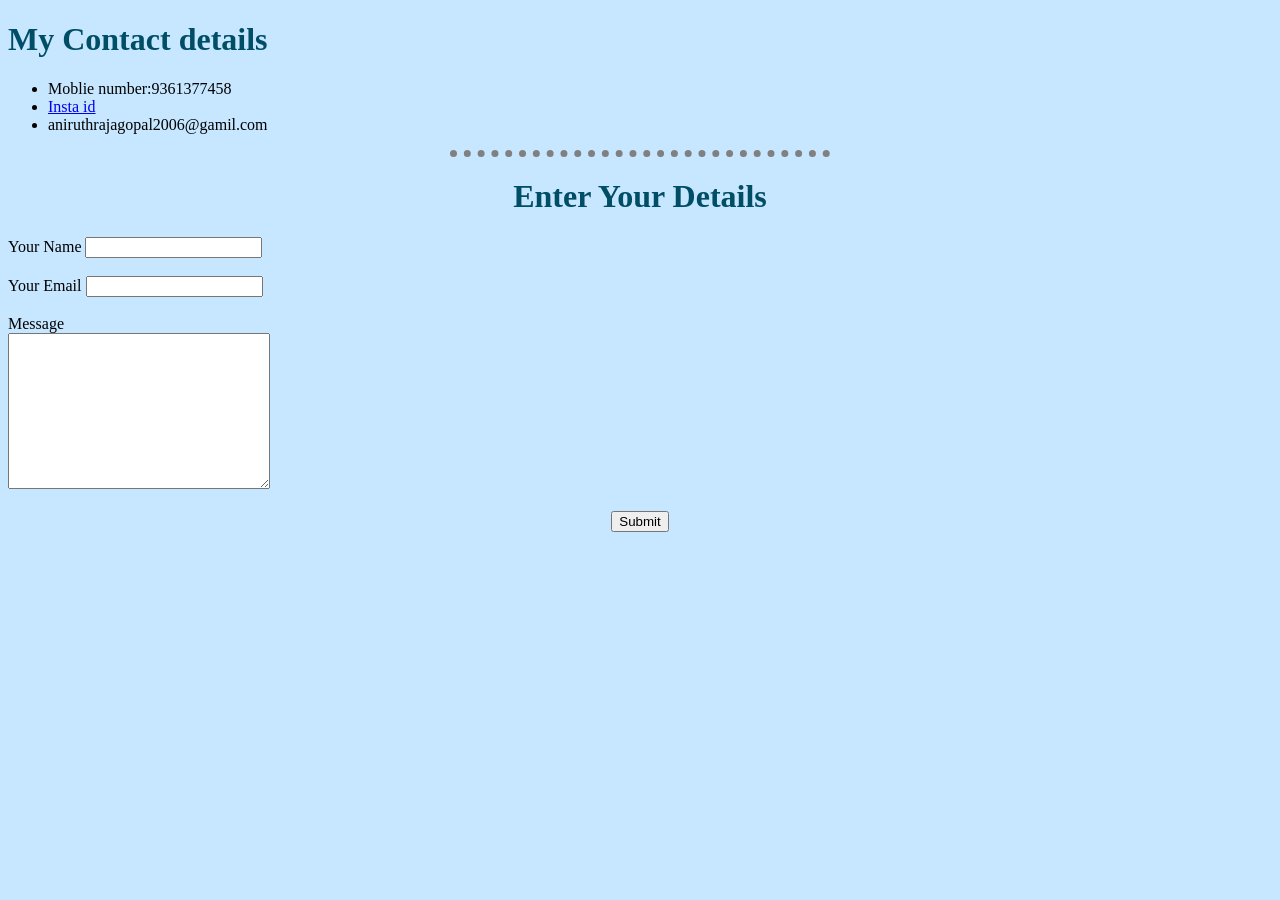
<file: contact.html>
<!DOCTYPE html>
<html lang="en">
<head>
    <meta charset="UTF-8">
    <meta name="viewport" content="width=device-width, initial-scale=1.0">
    <title>Contact</title>
    <link rel="stylesheet" href="css/styles.css">
</head>
<body>
    <h1>My Contact details</h1>
    <ul>
        <li>Moblie number:9361377458</li>
        <li><a href="https://www.instagram.com/aniruth_pvt_2006?utm_source=qr">Insta id</a></li>
        <li>aniruthrajagopal2006@gamil.com</li>

    </ul>
    <hr>
    <center>
        <h1> Enter Your Details</h1>
    </center>
    <form action="mailto:aniruthrajagopal2006@gmail.com" method="post" enctype="text/plain">
        <label>Your Name</label>
        <input type="text" name="Your Name"><br>
        <br>
        <label>Your Email</label>
        <input type="email" name="Age"><br>
        <br>
        <label> Message</label><br>
        <textarea name="Message" rows="10" cols="30"></textarea><br>
        <br>
        <center>
            <input type="submit">
        </center>
    </form>


    
</body>
</html>
</file>
<file: css/styles.css>
body{
    background-color:#C6E7FF; 
}
hr{
    border-style: none;
    border-top-style: dotted;
    width: 30%;
    border-width: 7px;
    border-color: grey;
}
img{
    border-radius:50%;
}
h1{
    color:#004D66;
}
h2{
    color:#004D66;
    font-style: oblique;
}
h3{
    color:#004D66;
    font-style: oblique;
}
</file>
